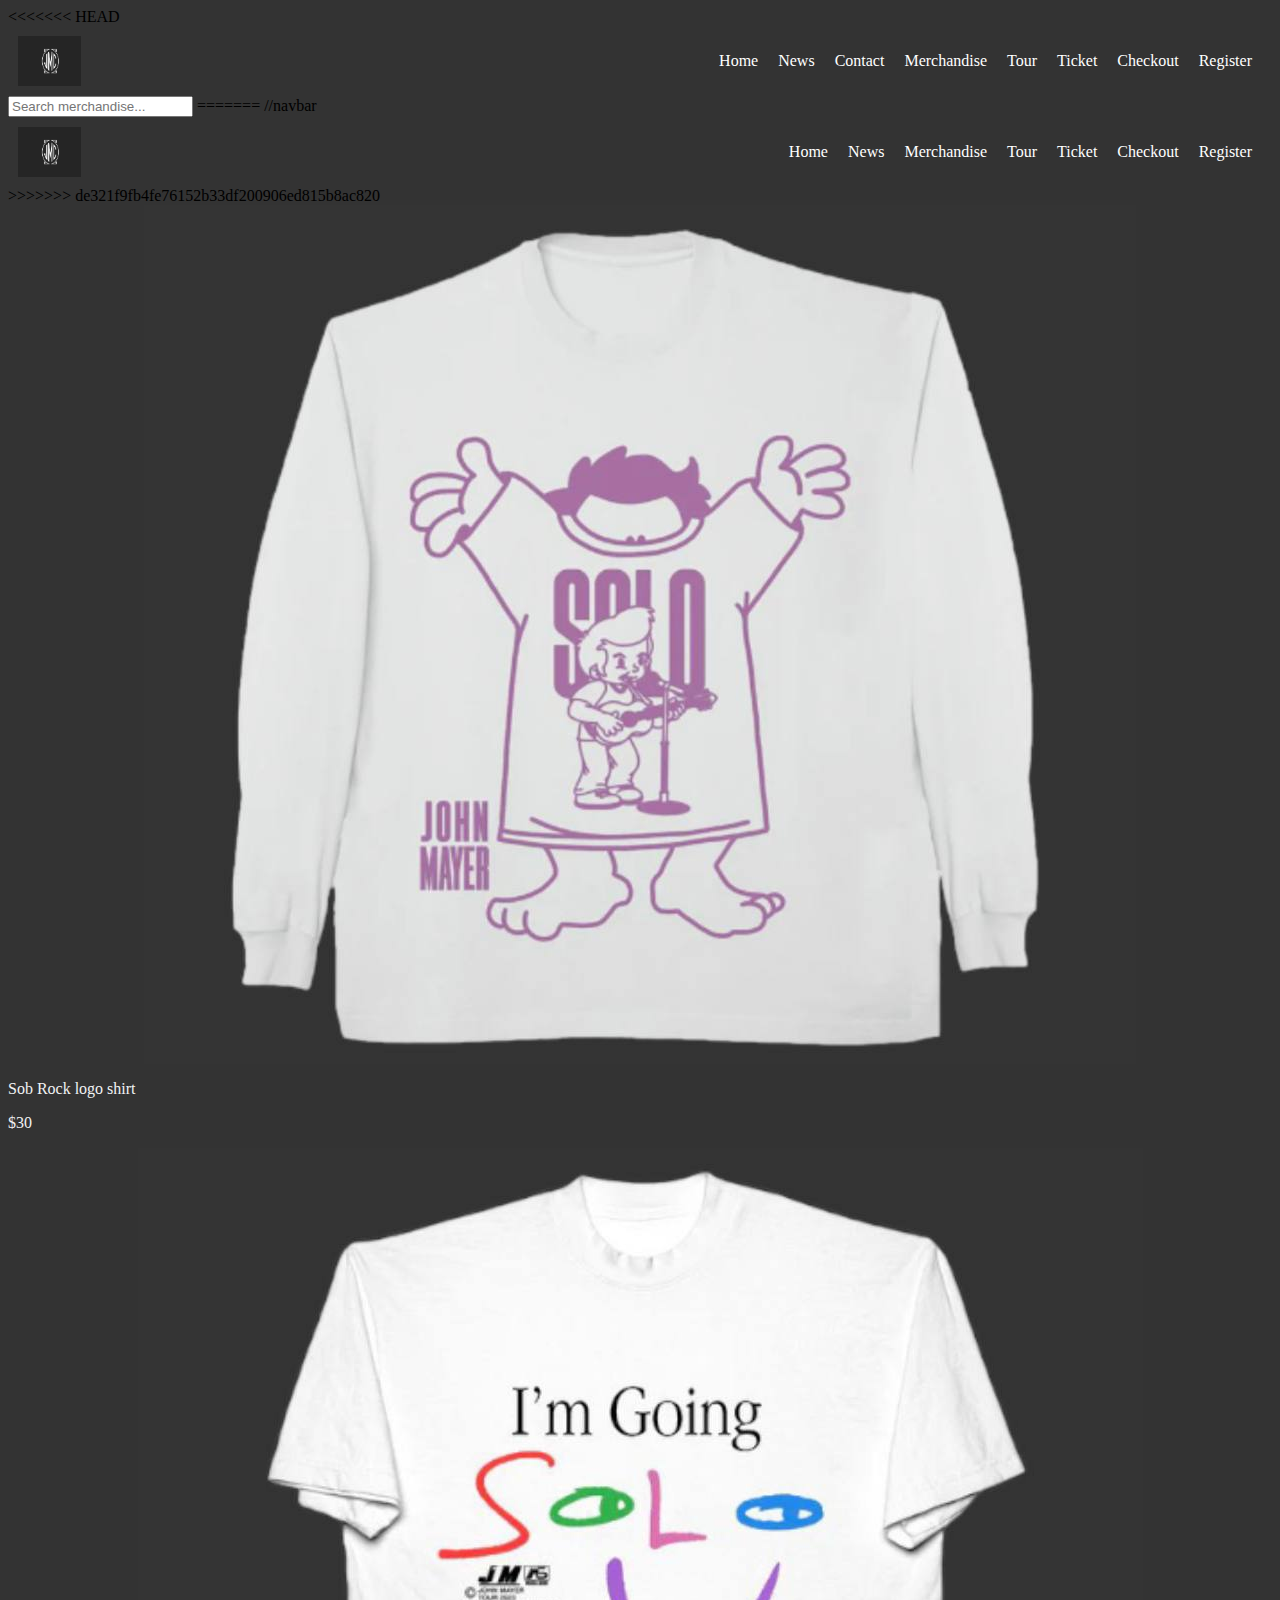
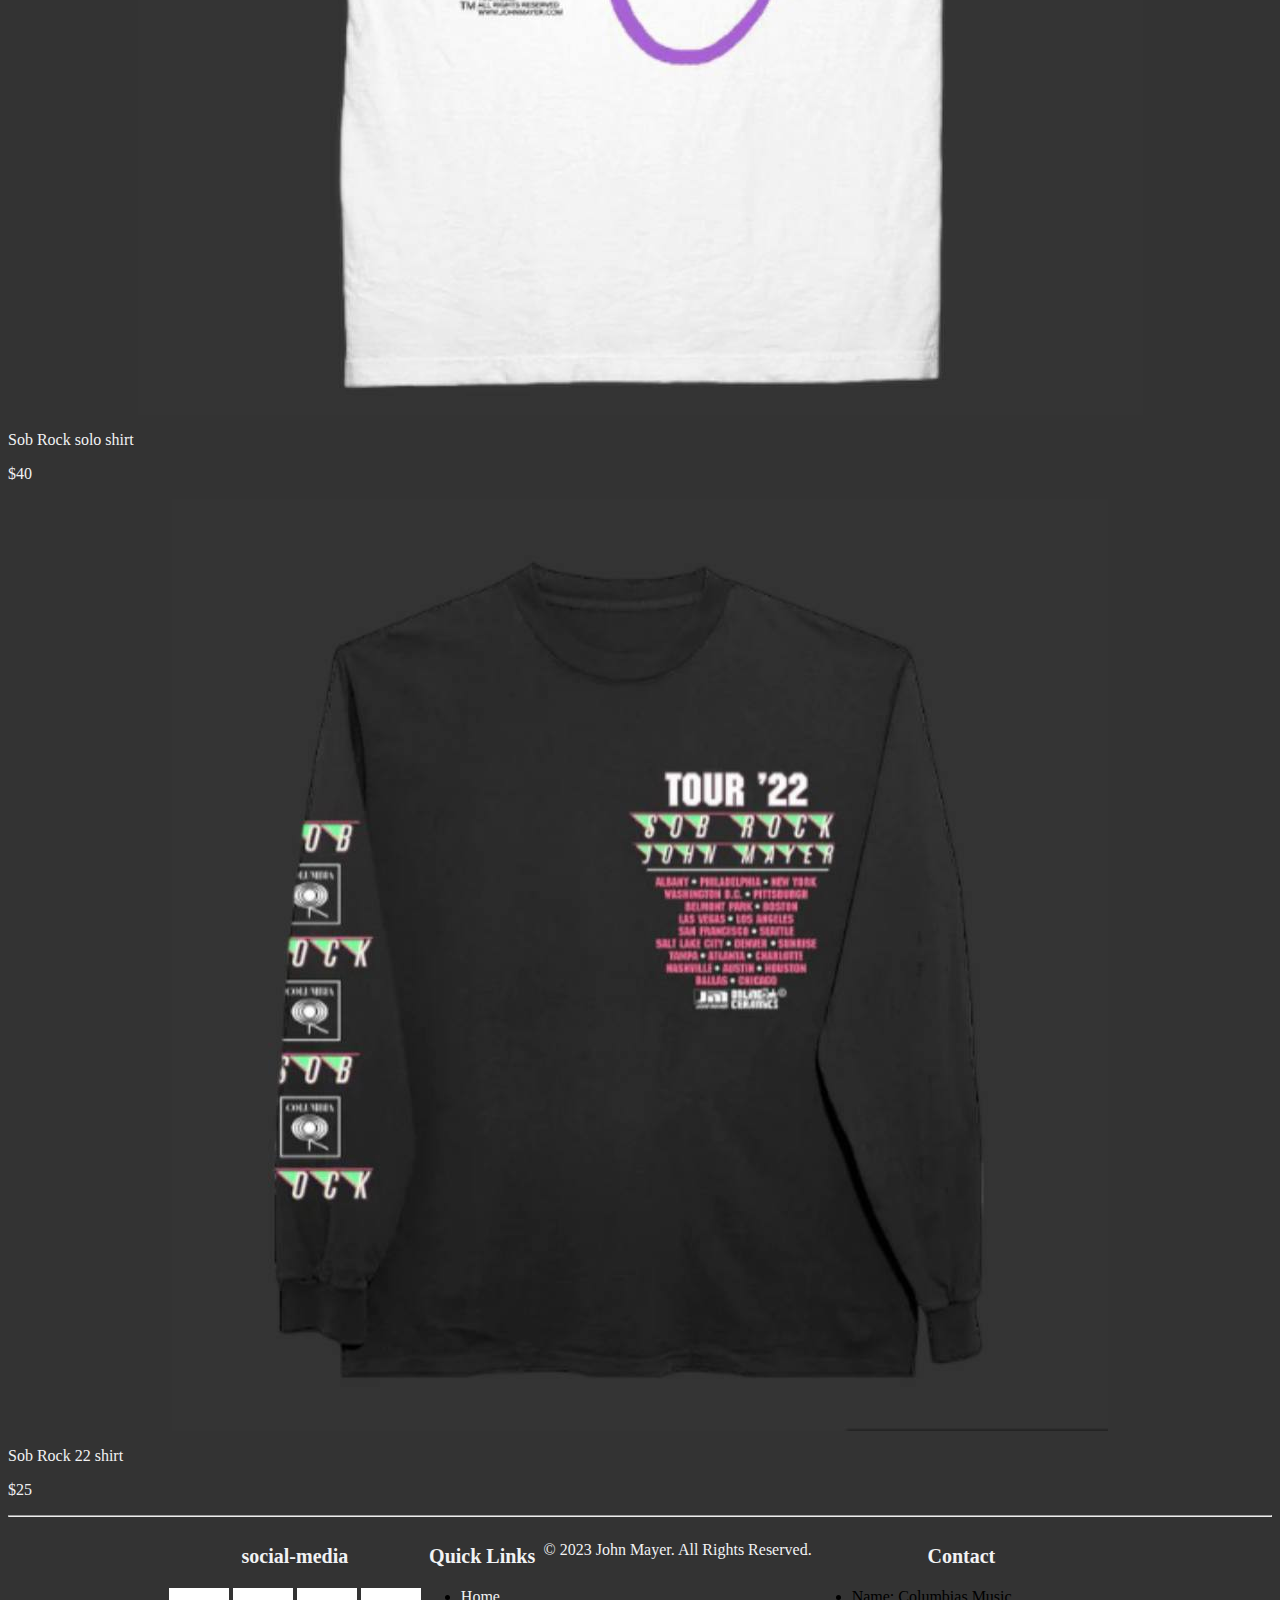
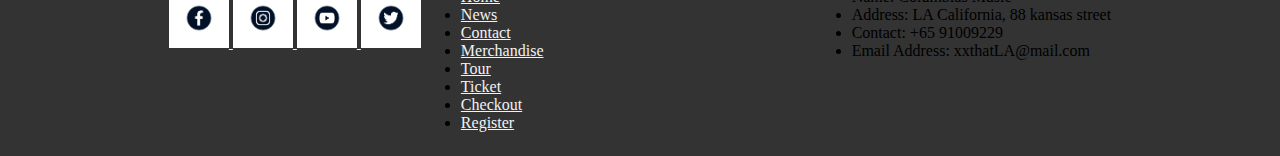
<file: port1/merch.html>
<!DOCTYPE html>
<html>
<meta name="viewport" content="width=device-width, initial-scale=1.0">

<head>
 
 <link rel="stylesheet" href="css/main.css">
</head>

<<<<<<< HEAD
<body>
   <div class="navbar">
     <img src="pictures/jmlogo.jpg" alt="Logo">
      <ul>
        <li><a href="index.html">Home</a></li>
        <li><a href="news.html">News</a></li>
        <li><a href="contact.html">Contact</a></li>
        <li><a href="merch.html">Merchandise</a></li>
        <li><a href="tour.html">Tour</a></li>
        <li><a href="ticket.html">Ticket</a></li>
        <li><a href="checkout.html">Checkout</a></li>
        <li><a href="registration.html">Register</a></li>
      </ul>
    </div>
    <script type="text/javascript" src="javascript/merch.js"></script>
    <input type="text" id="searchInput" onkeyup="searchMerchandise()" placeholder="Search merchandise...">
=======
    //navbar
    <div class="navbar">
      <img src="pictures/jmlogo.jpg" alt="Logo">
      <ul>
          <li><a href="index.html">Home</a></li>
          <li><a href="news.html">News</a></li>
          <li><a href="merch.html">Merchandise</a></li>
          <li><a href="tour.html">Tour</a></li>
          <li><a href="ticket.html">Ticket</a></li>
          <li><a href="checkout.html">Checkout</a></li>
          <li><a href="registration.html">Register</a></li>
      </ul>
  </div>
  
>>>>>>> de321f9fb4fe76152b33df200906ed815b8ac820

  <section class="merch">
    <div class="merch-item" id="merch1">
      <img src="pictures/merch4.jpg" alt="Your Image" style="display: block; margin-left: auto; margin-right: auto;">
      <p>Sob Rock logo shirt</p>
      <p class="merch-price">$30</p>
    </div>
  
    <div class="merch-item" id="merch2">
      <img src="pictures/merch5.jpg" alt="Your Image" style="display: block; margin-left: auto; margin-right: auto;">
      <p>Sob Rock solo shirt</p>
      <p class="merch-price">$40</p>
    </div>
  
    <div class="merch-item" id="merch3">
      <img src="pictures/merch6.jpg" alt="Your Image" style="display: block; margin-left: auto; margin-right: auto;">
      <p>Sob Rock 22 shirt</p>
      <p class="merch-price">$25</p>
    </div>
  </section>
  <hr>
  <footer>
    <div class="container">
      <div class="row">
        <div class="col-md-6">
          <h3>social-media</h3>
          <div class="social">
            <a href="https://www.facebook.com/johnmayer/" aria-label="facebook" target="_blank">
              <img src="pictures/1.png" alt="" width="60" height="60">
            </a>
            <a href="https://www.instagram.com/johnmayer/" aria-label="instagram" target="_blank">
              <img src="pictures/2.png" alt="" width="60" height="60">
            </a>
            <a href="https://www.youtube.com/johnmayer" aria-label="youtube" target="_blank">
              <img src="pictures/3.png" alt="" width="60" height="60">
            </a>
            <a href="https://twitter.com/johnmayer" aria-label="twitter" target="_blank">
              <img src="pictures/5.png" alt="" width="60" height="60">
            </a>
          </div>
        </div>
        <div class="col-md-3">
          <h3>Quick Links</h3>
          <ul>
            <li><a href="index.html">Home</a></li>
            <li><a href="news.html">News</a></li>
            <li><a href="contact.html">Contact</a></li>
            <li><a href="merch.html">Merchandise</a></li>
            <li><a href="tour.html">Tour</a></li>
            <li><a href="ticket.html">Ticket</a></li>
            <li><a href="checkout.html">Checkout</a></li>
            <li><a href="registration.html">Register</a></li>
          </ul>
        </div>
        <p >© 2023 John Mayer. All Rights Reserved.<br>
        <div class="col-md-3">
          <h3>Contact</h3>
          <ul class="social-media">
            <!-- Add your contacts here -->
            <li>Name: Columbias Music</li>
            <li>Address: LA California, 88  kansas street</li>
            <li>Contact: +65 91009229</li>
            <li>Email Address: xxthatLA@mail.com</li>
          </ul>
        </div>
      </div>
    </div>
  </footer>
  </body>
  </html>
</file>
<file: port1/css/main.css>
body {
    background-color: #333333;
  }
  .grid-container {
   text-align: center;
  }

  .row{
    display: flex;
    justify-content: center;
  }

 
  h1 {
    color: #f1f2f3;
    text-align: center;
    font-family: Helvetica Neue;
   }
    h2 {
     color: #f1f2f3;
     text-align: center;
     font-family: Helvetica Neue;
    }
    p {
     color: #f1f2f3;  
     font-family: Helvetica Neue;
    }
  
    a{color:#f1f2f3; }

    *{
      box-sizing: border-box;
    }
 
.buttons, .music-container{
    display: flex;
    flex-wrap: wrap;
    flex-direction: column;
    justify-content: center;
    align-items: center;
    gap: 20px;
}

h3{
  text-align: center;
  font-size: 20px;
  font-family: Helvetica Neue;
  color: #f1f2f3;
}

form{
  display: block;
  margin-top: 0em;
}
.h3 {
  font-size: 20px;
  gap: 20px;
  font-family: Helvetica Neue;
  color: #f1f2f3;
}

.navbar {
  display: flex;
  justify-content: space-between;
  align-items: center;
  background-color: #333;
  color: #fff;
  padding: 10px;
  margin: auto; /* add this line to center the navbar */
  max-width: auto; /* add this line to limit the width of the navbar */
}
.navbar img {
  height: 50px;
  margin-right: 10px; /* add this line to move the logo to the left */
}
.navbar ul {
  display: flex;
  list-style: none;
  margin: 0;
  padding: 0;
}
.navbar li {
  margin: 0 10px;
}
.navbar a {
  color: #fff;
  text-decoration: none;
}
</file>
